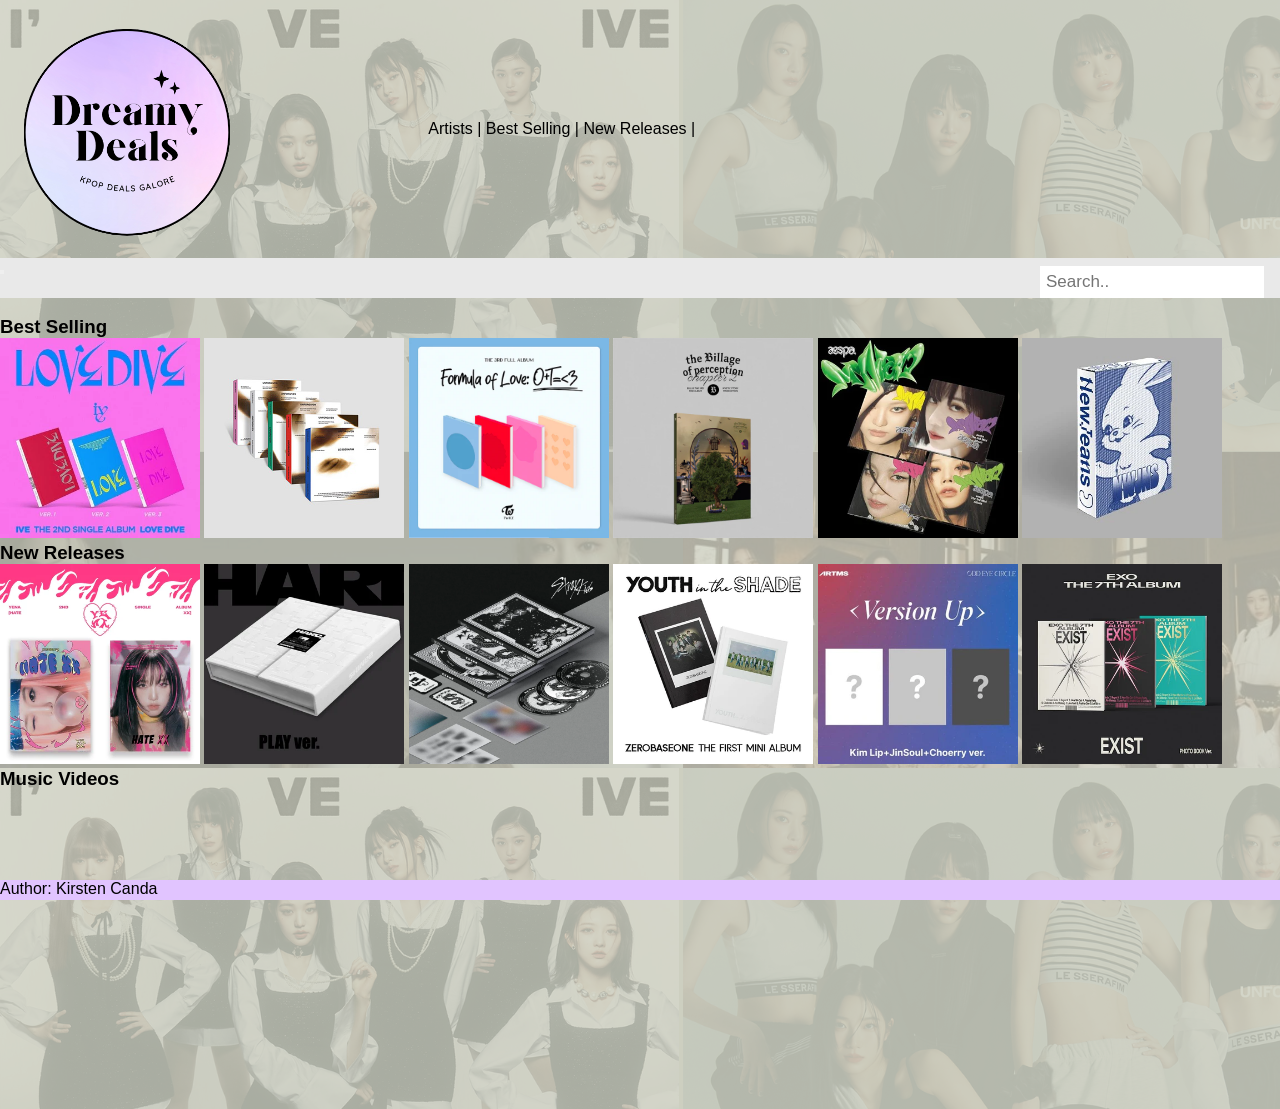
<file: index.html>
<!-- DreamyDeals Homepage -->
<!-- Kirsten Canda -->
<!-- Homepage for DreamyDeals website -->
<!-- Ver 2.1.7 -->
<!-- Created on 20/4/2023 -->
<!DOCTYPE html>
<html>

<!-- Title of website, website icon, metadata and CSS-->

<head>
  <meta charset="UTF-8">
  <meta name="description" content="DreamyDeals Website Homepage">
  <meta name="keywords" content="HTML, CSS, JavaScript">
  <meta name="author" content="Kirsten Canda">
  <meta name="viewport" content="width=device-width, initial-scale=1.0">

  <title>DreamyDeals</title>
  <link rel="icon" type="image/x-icon" href="mascot.png">
  <link rel="stylesheet" href="mystyle.css">

</head>
<!-- Style for changing the homepage font, background image and HTML link colours-->
<style>
  h3.solid {
    border-style: groove;
  }

  body {
    background-image: url(backgroundimg.png);
  }

  a:link {
    color: black;
    background-color: transparent;
    text-decoration: none;
  }

  a:visited {
    color: black;
    background-color: transparent;
    text-decoration: none;
  }

  a:hover {
    color: #e1c4ff;
    background-color: transparent;
    text-decoration: underline;
  }

  a:active {
    color: black;
    background-color: transparent;
    text-decoration: underline;
  }

  /* footer CSS from https://www.geeksforgeeks.org/how-to-create-footer-to-stay-at-the-bottom-of-a-web-page/*/
  #footer {
    position: fixed;
    bottom: 0;
    width: 100%;
    height: 20px;
    /* Height of the footer */
    background: #e1c4ff;
  }
</style>
<!-- Background colour and pressing logo to go to homepage -->

<body style="background-color:#A0A0A0;">
  <div class="container">
    <div class="image">
      <p>
        <a href="index.html">
          <img src="logo.png" alt="DreamyDeals Logo">
        </a>
      <p>
    </div>
    <!-- Navigation bar -->
    <nav>
      <a href="artistsselection.html">Artists</a> |
      <a href="bestselling.html">Best Selling</a> |
      <a href="newreleases.html">New Releases</a> |
    </nav>

  </div>

  <!-- Search bar from https://www.w3schools.com/howto/howto_css_searchbar.asp-->
  <div class="topnav">
    <div class="search-container">
      <form action="IVE.html">
        <input type="text" placeholder="Search.." name="search">
        <button type="submit"><i class="fa fa-search"></i></button>
      </form>
    </div>
  </div>

  <br>
  <!-- Product listing for best selling -->
  <h3 class="groove" style="color:White;"><a style="text-decoration:none;" href="bestselling.html">Best Selling</a></h3>
  <p>
    <a href="lovedive.html">
      <img src="lovedive.png" alt="IVE - Love Dive" width="200" height="200">
    </a>
    <img src="unforgiven.jpg" alt="Le sserafim - Unforgiven" width="200" height="200">
    <img src="formulaoflove.png" alt="Twice - Formula of Love" width="200" height="200">
    <img src="billageofperception.png" alt="Billlie - Billage of Perception" width="200" height="200">
    <img src="myworld.png" alt="aespa - My World" width="200" height="200">
    <img src="newjeans.png" alt="NewJeans - NewJeans" width="200" height="200">
  <!-- New Releases section -->
  <h3 style="color:White;"><a style="text-decoration:none;" href="newreleases.html">New Releases</a></h3>
  <p>
    <img src="hatexx.png" alt="YENA - HATE XX" width="200" height="200">
    <img src="hard.png" alt="SHINee - HARD" width="200" height="200">
    <img src="5star.png" alt="STRAY KIDS - 5-STAR" width="200" height="200">
    <img src="youthintheshade.png" alt="ZEROBASEONE - YOUTH in the SHADE" width="200" height="200">
    <img src="oddeyecircle.png" alt="Odd Eye Circle - Version Up" width="200" height="200">
    <img src="exist.png" alt="EXO - EXIST" width="200" height="200">

    <!-- Music video embedding -->
  <h3 style="color:black;"><a style="text-decoration:none;">Music Videos</a></h3>
  <p>
    <iframe width="560" height="315" src="https://www.youtube.com/embed/zsYSSVoQnP4?autoplay=1&mute=1"
      title="YouTube video player" frameborder="0"
      allow="accelerometer; autoplay; clipboard-write; encrypted-media; gyroscope; picture-in-picture; web-share"
      allowfullscreen></iframe>


</body>
<div id="footer">Author: Kirsten Canda
</div>

</html>
</file>
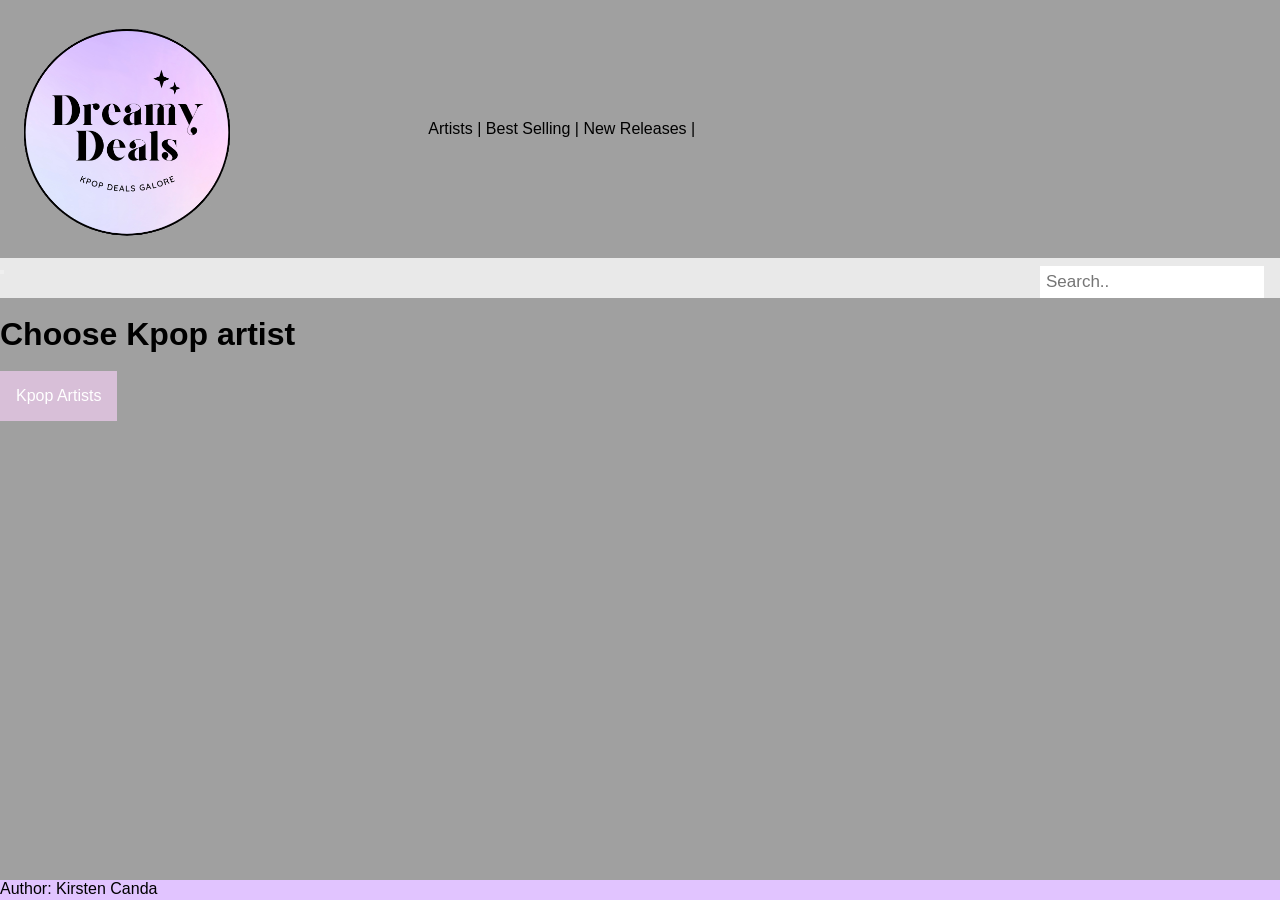
<file: artistsselection.html>
<!-- DreamyDeals Artists page -->
<!-- Kirsten Canda -->
<!-- Artists page to filter products for DreamyDeals website -->
<!-- Ver 2.1.7 -->
<!-- Created on 21/6/2023 -->
<!DOCTYPE html>
<html>

<!-- Title of website, website icon, metadata and CSS-->

<head>
  <meta charset="UTF-8">
  <meta name="description" content="DreamyDeals Website - Artists Selection">
  <meta name="keywords" content="HTML, CSS, JavaScript">
  <meta name="author" content="Kirsten Canda">

  <title>DreamyDeals - Artists</title>
  <link rel="icon" type="image/x-icon" href="mascot.png">
  <link rel="stylesheet" href="mystyle.css">
  <meta name="viewport" content="width=device-width, initial-scale=1">
</head>

<!-- Style for changing the homepage font, background image and HTML link colours-->
<style>
  a:link {
    color: black;
    background-color: transparent;
    text-decoration: none;
  }

  a:visited {
    color: black;
    background-color: transparent;
    text-decoration: none;
  }

  a:hover {
    color: #e1c4ff;
    background-color: transparent;
    text-decoration: underline;
  }

  a:active {
    color: black;
    background-color: transparent;
    text-decoration: underline;
  }

  /* footer CSS from https://www.geeksforgeeks.org/how-to-create-footer-to-stay-at-the-bottom-of-a-web-page/*/
  #footer {
    position: fixed;
    bottom: 0;
    width: 100%;
    height: 20px;
    /* Height of the footer */
    background: #e1c4ff;
  }
</style>

<body style="background-color:#A0A0A0;">
  <div class="container">
    <div class="image">
      <p>
        <a href="index.html">
          <img src="logo.png" alt="DreamyDeals Logo">
        </a>
      <p>
    </div>
    <!-- Navigation bar -->
    <nav>
      <a href="artistsselection.html">Artists</a> |
      <a href="bestselling.html">Best Selling</a> |
      <a href="newreleases.html">New Releases</a> |
    </nav>
  </div>

  <!-- Search bar from https://www.w3schools.com/howto/howto_css_searchbar.asp-->
  <div class="topnav">
    <div class="search-container">
      <form action="IVE.html">
        <input type="text" placeholder="Search.." name="search">
        <button type="submit"><i class="fa fa-search"></i></button>
      </form>
    </div>
  </div>
  <br>

  <!-- Dropdown search/selection for Kpop artists (original code from https://www.w3schools.com/howto/tryit.asp?filename=tryhow_css_js_dropdown_filter)-->
  <h1>Choose Kpop artist</h1>
  <!-- Javascript for dropdown-->
  <script>
    function myFunction() {
      document.getElementById("myDropdown").classList.toggle("show");
    }

    function filterFunction() {
      var input, filter, ul, li, a, i;
      input = document.getElementById("myInput");
      filter = input.value.toUpperCase();
      div = document.getElementById("myDropdown");
      a = div.getElementsByTagName("a");
      for (i = 0; i < a.length; i++) {
        txtValue = a[i].textContent || a[i].innerText;
        if (txtValue.toUpperCase().indexOf(filter) > -1) {
          a[i].style.display = "";
        } else {
          a[i].style.display = "none";
        }
      }
    }
  </script>
  <br>
  <div class="dropdown">
    <button onclick="myFunction()" class="dropbtn">Kpop Artists</button>
    <div id="myDropdown" class="dropdown-content">
      <input type="text" placeholder="Search.." id="myInput" onkeyup="filterFunction()">
      <a href="IVE.html">IVE</a>
      <a href="LESSERAFIM.html">LE SSERAFIM</a>
    </div>
  </div>

</body>
<div id="footer">Author: Kirsten Canda
</div>

</html>
</file>
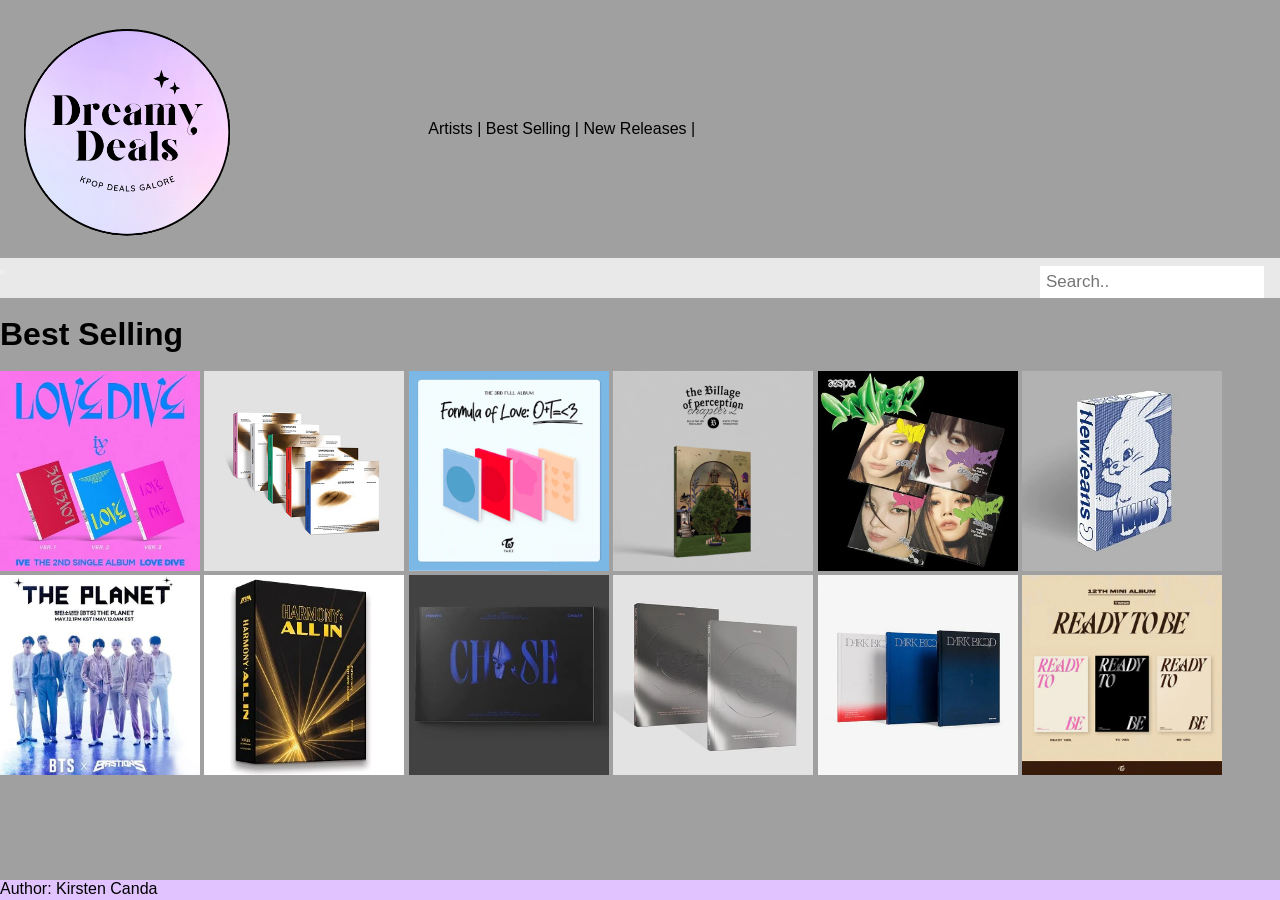
<file: bestselling.html>
<!-- DreamyDeals Best Selling page -->
<!-- Kirsten Canda -->
<!-- Listing Best Selling productsfor DreamyDeals website -->
<!-- Ver 2.1.7 -->
<!-- Created on 14/7/2023 -->
<!doctype html>
<html>
  <!-- Title of website, website icon, metadata and CSS-->

  <head>
    <meta charset="UTF-8" />
    <meta name="description" content="DreamyDeals Website - Best Selling" />
    <meta name="keywords" content="HTML, CSS, JavaScript" />
    <meta name="author" content="Kirsten Canda" />
    <meta name="viewport" content="width=device-width, initial-scale=1.0" />

    <title>DreamyDeals - Best Selling</title>
    <link rel="icon" type="image/x-icon" href="mascot.png" />
    <link rel="stylesheet" href="mystyle.css" />
  </head>

  <!-- Background colour and pressing logo to go to homepage -->

  <body style="background-color: #a0a0a0">
    <div class="container">
      <div class="image">
        <p>
          <a href="index.html">
            <img src="logo.png" alt="DreamyDeals Logo" />
          </a>
        </p>

        <p></p>
      </div>

      <!-- Style for changing the homepage font, background image and HTML link colours-->
      <style>
        a:link {
          color: black;
          background-color: transparent;
          text-decoration: none;
        }

        a:visited {
          color: black;
          background-color: transparent;
          text-decoration: none;
        }

        a:hover {
          color: #e1c4ff;
          background-color: transparent;
          text-decoration: underline;
        }

        a:active {
          color: black;
          background-color: transparent;
          text-decoration: underline;
        }

        /* footer CSS from https://www.geeksforgeeks.org/how-to-create-footer-to-stay-at-the-bottom-of-a-web-page/*/
        #footer {
          position: fixed;
          bottom: 0;
          width: 100%;
          height: 20px;
          /* Height of the footer */
          background: #e1c4ff;
        }
      </style>

      <!-- Navigation bar -->
      <nav>
        <a href="artistsselection.html">Artists</a> |
        <a href="bestselling.html">Best Selling</a> |
        <a href="newreleases.html">New Releases</a> |
      </nav>
    </div>

    <!-- Search bar from https://www.w3schools.com/howto/howto_css_searchbar.asp-->
    <div class="topnav">
      <div class="search-container">
        <form action="IVE.html">
          <input type="text" placeholder="Search.." name="search" />
          <button type="submit"><i class="fa fa-search"></i></button>
        </form>
      </div>
    </div>
    <br />

    <h1>Best Selling</h1>
    <br />
    <a href="lovedive.html">
      <img src="lovedive.png" alt="IVE - Love Dive" width="200" height="200" />
    </a>
    <img
      src="unforgiven.jpg"
      alt="Le sserafim - Unforgiven"
      width="200"
      height="200"
    />
    <img
      src="formulaoflove.png"
      alt="Twice - Formula of Love"
      width="200"
      height="200"
    />
    <img
      src="billageofperception.png"
      alt="Billlie - Billage of Perception"
      width="200"
      height="200"
    />
    <img src="myworld.png" alt="aespa - My World" width="200" height="200" />
    <img
      src="newjeans.png"
      alt="NewJeans - NewJeans"
      width="200"
      height="200"
    />
    <p>
      <img
        src="btstheplanet.png"
        alt="BTS - The Planet"
        width="200"
        height="200"
      />
      <img
        src="p1hrmonyharmony.png"
        alt="P1Harmony - HARMONY"
        width="200"
        height="200"
      />
      <img src="minhochase.png" alt="MINHO - CHASE" width="200" height="200" />
      <img src="jiminface.png" alt="Jimin - FACE" width="200" height="200" />
      <img
        src="enhypendarkblood.png"
        alt="ENHYPEN - DARK BLOOD"
        width="200"
        height="200"
      />
      <img
        src="twicereadytobe.png"
        alt="TWICE - READY TO BE"
        width="200"
        height="200"
      />
    </p>
  </body>
  <div id="footer">Author: Kirsten Canda</div>
</html>
</file>
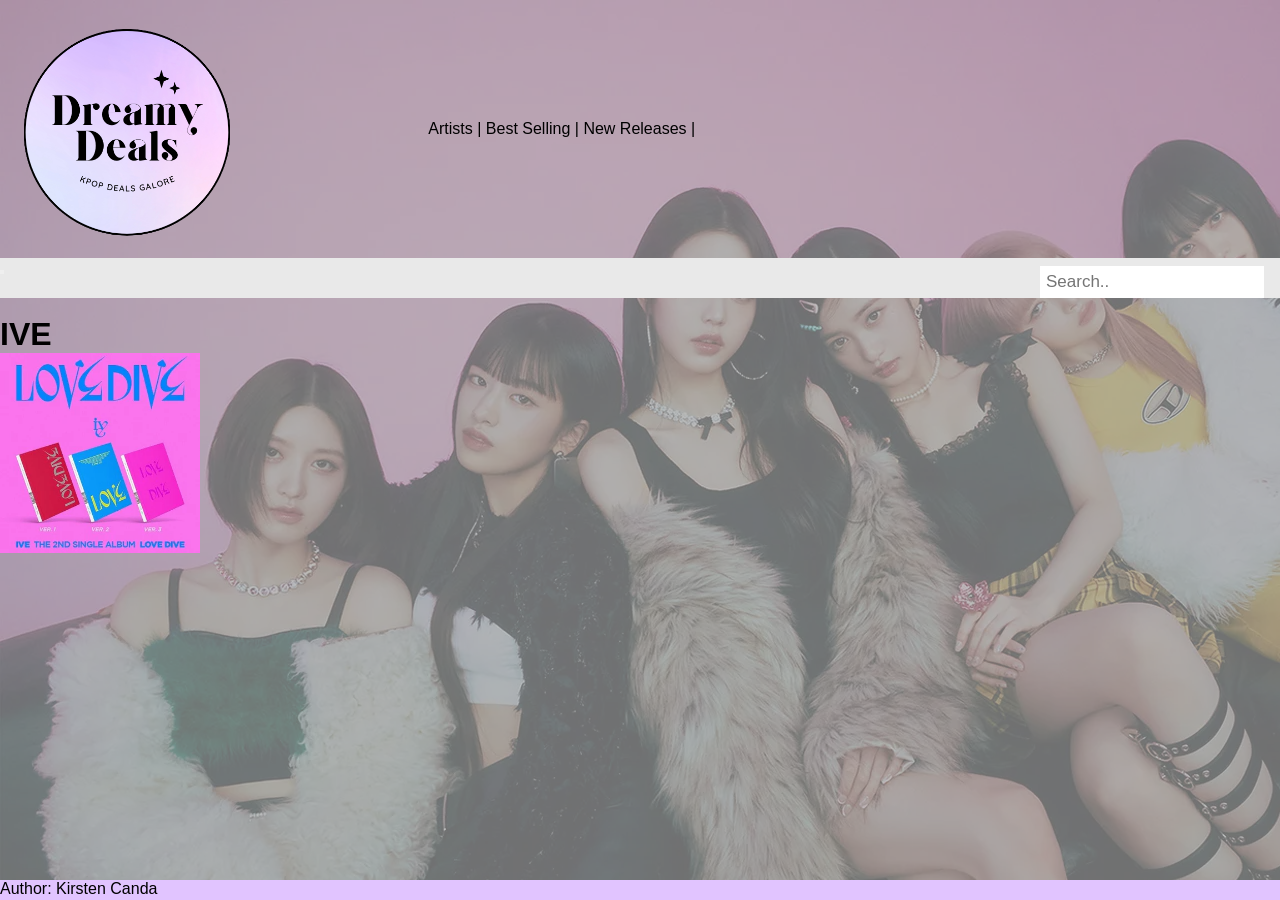
<file: IVE.html>
<!-- DreamyDeals Artists page -->
<!-- Kirsten Canda -->
<!-- An example of an artists page on DreamyDeals website for IVE -->
<!-- Ver 2.1.7 -->
<!-- Created on 19/7/2023 -->
<!DOCTYPE html>
<html>

<!-- Title of website, website icon, metadata and CSS-->

<head>
    <meta charset="UTF-8">
    <meta name="description" content="DreamyDeals Website - IVE">
    <meta name="keywords" content="HTML, CSS, JavaScript">
    <meta name="author" content="Kirsten Canda">


    <title>DreamyDeals - IVE</title>
    <link rel="icon" type="image/x-icon" href="mascot.png">
    <link rel="stylesheet" href="mystyle.css">
    <meta name="viewport" content="width=device-width, initial-scale=1">
</head>

<!-- Style for changing the homepage font, background image and HTML link colours-->
<style>
    a:link {
        color: black;
        background-color: transparent;
        text-decoration: none;
    }

    a:visited {
        color: black;
        background-color: transparent;
        text-decoration: none;
    }

    a:hover {
        color: #e1c4ff;
        background-color: transparent;
        text-decoration: underline;
    }

    a:active {
        color: black;
        background-color: transparent;
        text-decoration: underline;
    }

    /* footer CSS from https://www.geeksforgeeks.org/how-to-create-footer-to-stay-at-the-bottom-of-a-web-page/*/
    #footer {
        position: fixed;
        bottom: 0;
        width: 100%;
        height: 20px;
        /* Height of the footer */
        background: #e1c4ff;
    }

    /* IVE background image*/
    body {
        background-image: url(ivebanner.png);
    }
</style>

<body style="background-color:#A0A0A0;">
    <div class="container">
        <div class="image">
            <p>
                <a href="index.html">
                    <img src="logo.png" alt="DreamyDeals Logo">
                </a>
            <p>
        </div>
        <!-- Navigation bar -->
        <nav>
            <a href="artistsselection.html">Artists</a> |
            <a href="bestselling.html">Best Selling</a> |
            <a href="newreleases.html">New Releases</a> |
        </nav>
    </div>

    <!-- Search bar from https://www.w3schools.com/howto/howto_css_searchbar.asp-->
    <div class="topnav">
        <div class="search-container">
            <form action="IVE.html">
                <input type="text" placeholder="Search.." name="search">
                <button type="submit"><i class="fa fa-search"></i></button>
            </form>
        </div>
    </div>
    <br>

    <h1>IVE</h1>
    <a href="lovedive.html">
        <img src="lovedive.png" alt="IVE - Love Dive" width="200" height="200">
    </a>

</body>
<div id="footer">Author: Kirsten Canda
</div>

</html>
</file>
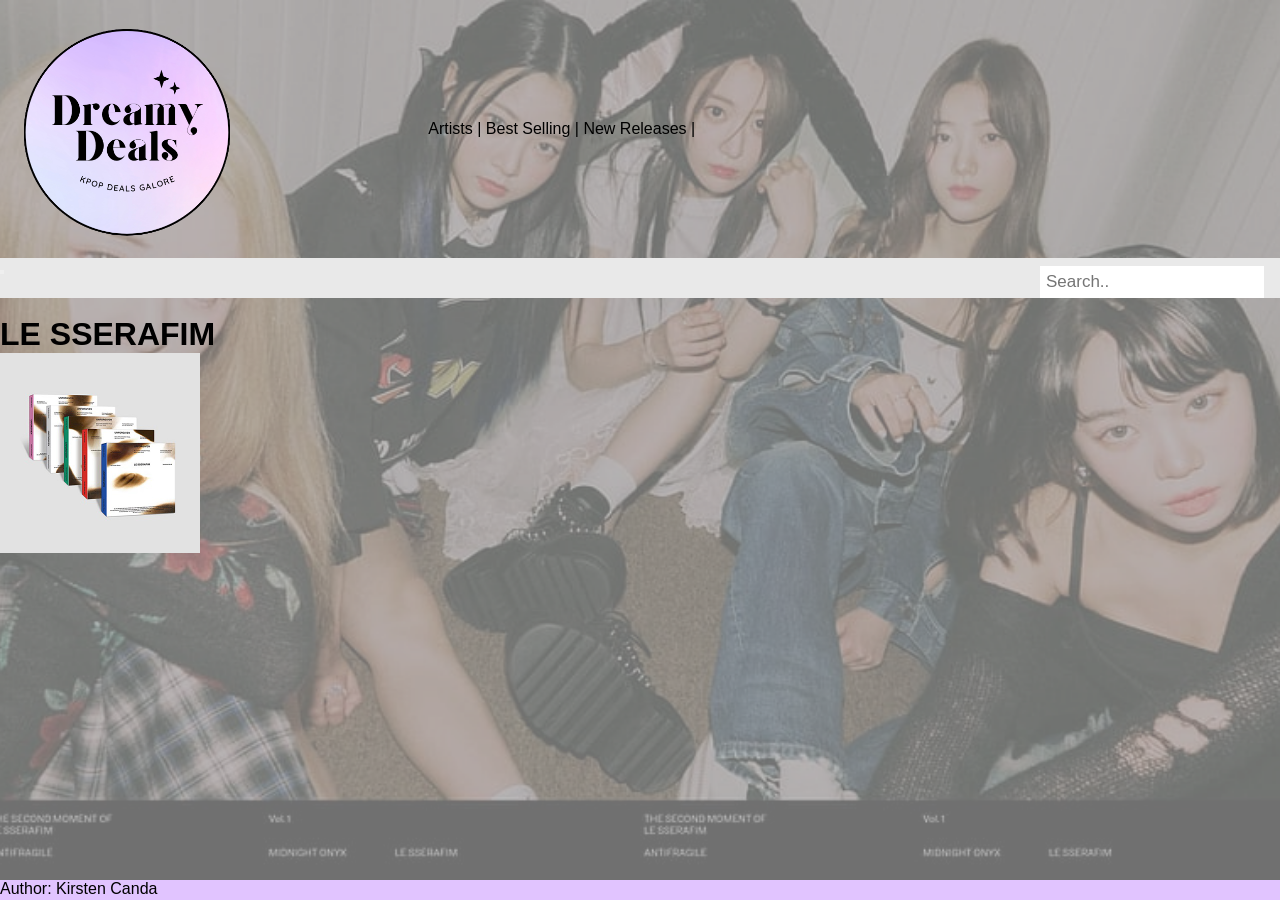
<file: LESSERAFIM.html>
<!-- DreamyDeals Artists page -->
<!-- Kirsten Canda -->
<!-- An example of an artists page on DreamyDeals website for LE SSERAFIM -->
<!-- Ver 1.1 -->
<!-- Created on 30/7/2023 -->
<!doctype html>
<html>
  <!-- Title of website, website icon, metadata and CSS-->

  <head>
    <meta charset="UTF-8" />
    <meta name="description" content="DreamyDeals Website - LE SSERAFIM" />
    <meta name="keywords" content="HTML, CSS, JavaScript" />
    <meta name="author" content="Kirsten Canda" />

    <title>DreamyDeals - LESSERAFIM</title>
    <link rel="icon" type="image/x-icon" href="mascot.png" />
    <link rel="stylesheet" href="mystyle.css" />
    <meta name="viewport" content="width=device-width, initial-scale=1" />
  </head>

  <!-- Style for changing the homepage font, background image and HTML link colours-->
  <style>
    a:link {
      color: black;
      background-color: transparent;
      text-decoration: none;
    }

    a:visited {
      color: black;
      background-color: transparent;
      text-decoration: none;
    }

    a:hover {
      color: #e1c4ff;
      background-color: transparent;
      text-decoration: underline;
    }

    a:active {
      color: black;
      background-color: transparent;
      text-decoration: underline;
    }

    /* footer CSS from https://www.geeksforgeeks.org/how-to-create-footer-to-stay-at-the-bottom-of-a-web-page/*/
    #footer {
      position: fixed;
      bottom: 0;
      width: 100%;
      height: 20px;
      /* Height of the footer */
      background: #e1c4ff;
    }

    /* LESSERAFIM background image*/
    body {
      background-image: url(lesserafimbackground.png);
      height: 100%;
      background-position: top;
      background-repeat: no-repeat;
      background-size: cover;
    }
  </style>

  <body style="background-color: #a0a0a0">
    <div class="container">
      <div class="image">
        <p>
          <a href="index.html">
            <img src="logo.png" alt="DreamyDeals Logo" />
          </a>
        </p>

        <p></p>
      </div>
      <!-- Navigation bar -->
      <nav>
        <a href="artistsselection.html">Artists</a> |
        <a href="bestselling.html">Best Selling</a> |
        <a href="newreleases.html">New Releases</a> |
      </nav>
    </div>

    <!-- Search bar from https://www.w3schools.com/howto/howto_css_searchbar.asp-->
    <div class="topnav">
      <div class="search-container">
        <form action="IVE.html">
          <input type="text" placeholder="Search.." name="search" />
          <button type="submit"><i class="fa fa-search"></i></button>
        </form>
      </div>
    </div>
    <br />

    <h1>LE SSERAFIM</h1>
    <img
      src="unforgiven.jpg"
      alt="UNFORGIVEN - LE SSERAFIM"
      width="200"
      height="200"
    />
  </body>
  <div id="footer">Author: Kirsten Canda</div>
</html>
</file>
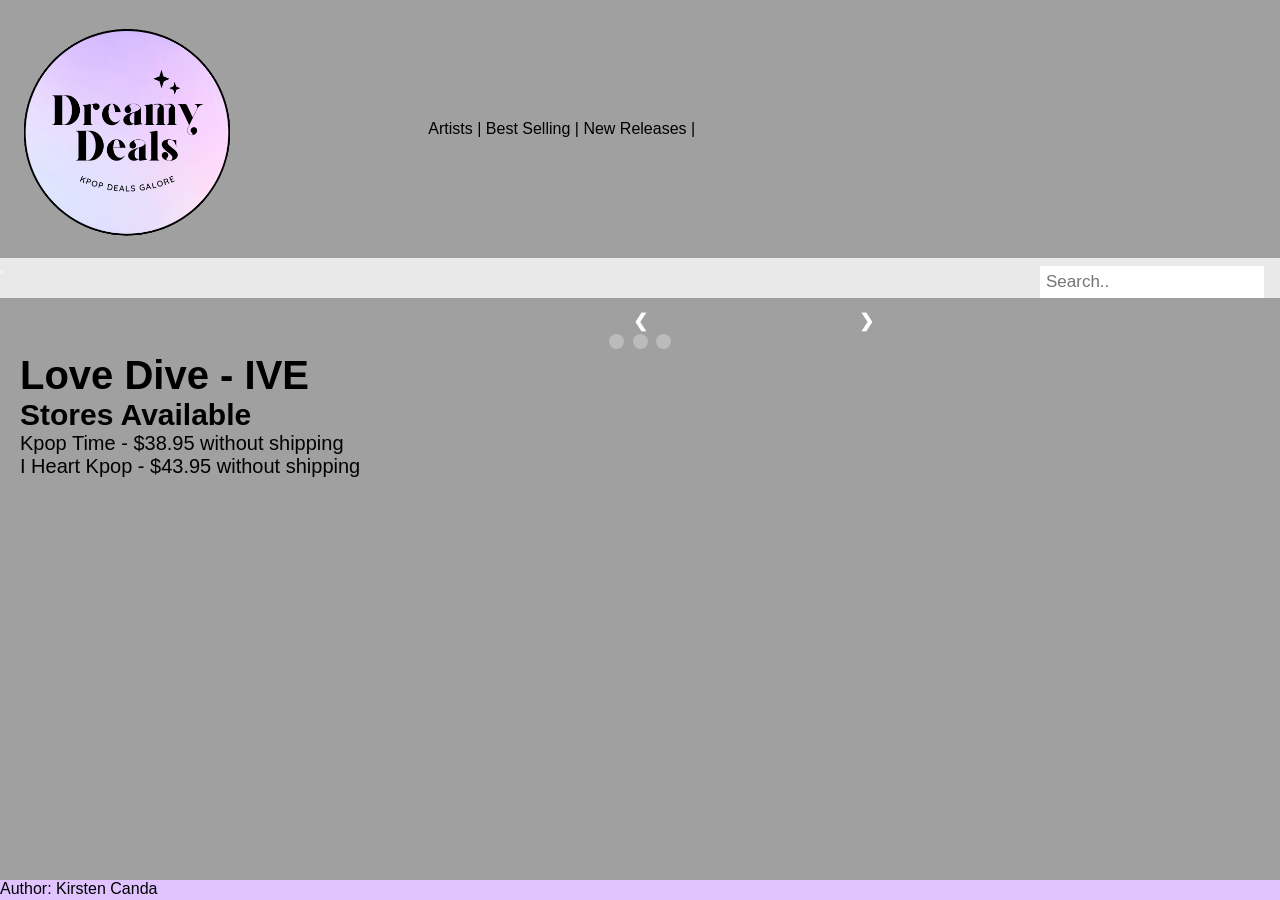
<file: lovedive.html>
<!-- DreamyDeals Love Dive Product Page -->
<!-- Kirsten Canda -->
<!-- An example of a product page for DreamyDeals website -->
<!-- Ver 2.1.8 -->
<!-- Created on 22/6/2023 -->
<!DOCTYPE html>
<html>

<!-- Title of website, website icon, metadata and CSS-->

<head>
  <meta charset="UTF-8">
  <meta name="description" content="DreamyDeals Website - Love Dive Product Page">
  <meta name="keywords" content="HTML, CSS, JavaScript">
  <meta name="author" content="Kirsten Canda">
  <meta name="viewport" content="width=device-width, initial-scale=1.0">


  <title>DreamyDeals - Love Dive</title>
  <link rel="icon" type="image/x-icon" href="mascot.png">
  <link rel="stylesheet" href="mystyle.css">

  <!-- Style for changing the homepage font, background image and HTML link colours-->
  <style>
    a:link {
      color: black;
      background-color: transparent;
      text-decoration: none;
    }

    a:visited {
      color: black;
      background-color: transparent;
      text-decoration: none;
    }

    a:hover {
      color: #e1c4ff;
      background-color: transparent;
      text-decoration: underline;
    }

    a:active {
      color: black;
      background-color: transparent;
      text-decoration: underline;
    }

    /* footer CSS from https://www.geeksforgeeks.org/how-to-create-footer-to-stay-at-the-bottom-of-a-web-page/*/
    #footer {
      position: fixed;
      bottom: 0;
      width: 100%;
      height: 20px;
      /* Height of the footer */
      background: #e1c4ff;
    }

    .slideshow-container {
      display: flex;
      align-items: center;
      justify-content: center;
    }

    .price {
      font-size: 20px;
      padding-left: 20px;
    }
  </style>

  <!-- Javascript from https://www.w3schools.com/howto/howto_js_slideshow.asp -->
  <script>
    let slideIndex = 1;
    showSlides(slideIndex);

    // Next/previous controls
    function plusSlides(n) {
      showSlides(slideIndex += n);
    }

    // Thumbnail image controls
    function currentSlide(n) {
      showSlides(slideIndex = n);
    }

    function showSlides(n) {
      let i;
      let slides = document.getElementsByClassName("mySlides");
      let dots = document.getElementsByClassName("dot");
      if (n > slides.length) { slideIndex = 0 }
      if (n < 1) { slideIndex = slides.length }
      for (i = 0; i < slides.length; i++) {
        slides[i].style.display = "none";
      }
      for (i = 0; i < dots.length; i++) {
        dots[i].className = dots[i].className.replace(" active", "");
      }
      slides[slideIndex - 1].style.display = "block";
      dots[slideIndex - 1].className += " active";
    }
  </script>
</head>

<!--Pyscript to allow Python scraping in HTML page-->
<link rel="stylesheet" href="https://pyscript.net/latest/pyscript.css" />
<script defer src="https://pyscript.net/latest/pyscript.js"></script>

<!-- Logo and navigation bar -->

<body style="background-color:#A0A0A0;">
  <div class="container">
    <div class="image">
      <p>
        <a href="index.html">
          <img src="logo.png" alt="DreamyDeals Logo">
        </a>
      <p>
    </div>
    <!-- Navigation bar -->
    <nav>
      <a href="artistsselection.html">Artists</a> |
      <a href="bestselling.html">Best Selling</a> |
      <a href="newreleases.html">New Releases</a> |
    </nav>
  </div>

  <!-- Search bar from https://www.w3schools.com/howto/howto_css_searchbar.asp-->
  <div class="topnav">
    <div class="search-container">
      <form action="IVE.html">
        <input type="text" placeholder="Search.." name="search">
        <button type="submit"><i class="fa fa-search"></i></button>
      </form>
    </div>
  </div>
  <br>



  <aside>
    <!-- Slideshow container from https://www.w3schools.com/howto/howto_js_slideshow.asp -->
    <div class="slideshow-container">

      <!-- Full-width images with number and caption text -->
      <div class="mySlides fade">
        <div class="numbertext">1 / 3</div>
        <img src="lovedive.png" style="width:100%">
        <div class="text">Love Dive - IVE</div>
      </div>

      <div class="mySlides fade">
        <div class="numbertext">2 / 3</div>
        <img src="lovediveinclusions.jpg" style="width:100%">
        <div class="text">Love Dive - IVE Versions</div>
      </div>

      <div class="mySlides fade">
        <div class="numbertext">3 / 3</div>
        <img src="lovedive3.png" style="width:100%">
        <div class="text">Love Dive - IVE Inclusions</div>
      </div>

      <!-- Next and previous buttons -->
      <a class="prev" onclick="plusSlides(-1)">&#10094;</a>
      <a class="next" onclick="plusSlides(1)">&#10095;</a>
    </div>
    <br>
  </aside>

  <!-- The dots/circles -->
  <div style="text-align:center">
    <span class="dot" onclick="currentSlide(1)"></span>
    <span class="dot" onclick="currentSlide(2)"></span>
    <span class="dot" onclick="currentSlide(3)"></span>
  </div>
  </div>

  <!-- Placeholders for price comparisons -->
  <div class="price">
    <h1>Love Dive - IVE</h1>
    <h2>Stores Available</h2>
    <a href="https://kpoptime.com.au/products/ive-love-dive-random-of-3-versions?_pos=1&_sid=d36ae3aea&_ss=r">Kpop
      Time
      - $38.95 without shipping</a>
    <br>
    <a href="https://iheartkpopaus.com.au/products/pre-order-ive-love-dive-2nd-single-album">I Heart Kpop - $43.95
      without shipping</a>
  </div>
<br>

  <!-- Python code for scraping *did not work*-->
  <section class="pyscript">
    <py-script>
    </py-script>
  </section>

</body>
<div id="footer">Author: Kirsten Canda
</div>

</html>
</file>
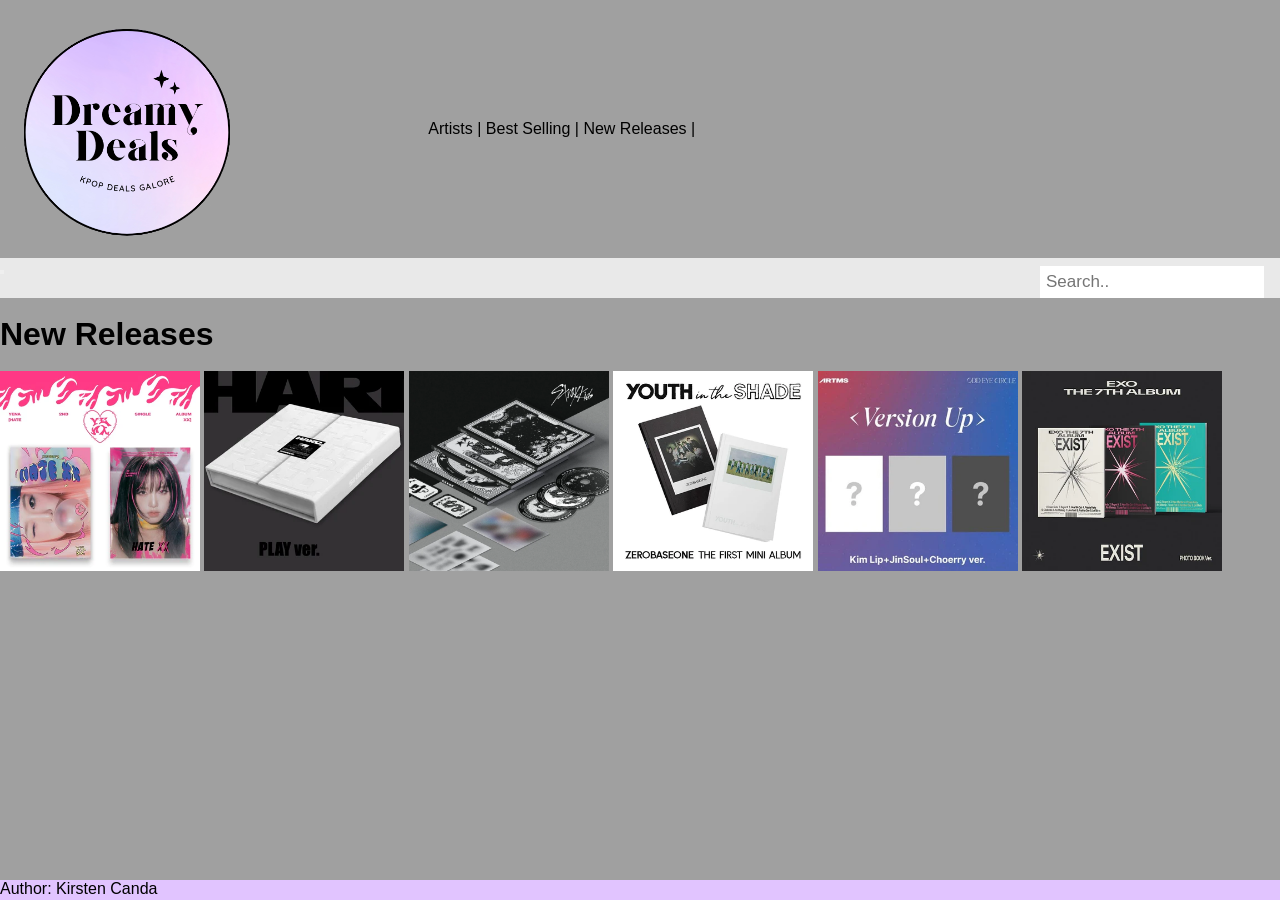
<file: newreleases.html>
<!-- DreamyDeals New Releases Page -->
<!-- Kirsten Canda -->
<!-- Page for rewly released products for DreamyDeals website -->
<!-- Ver 2.1.7 -->
<!-- Created on 22/6/2023 -->
<!doctype html>
<html>
  <!-- Title of website, website icon, metadata and CSS-->

  <head>
    <meta charset="UTF-8" />
    <meta name="description" content="DreamyDeals Website - New Releases" />
    <meta name="keywords" content="HTML, CSS, JavaScript" />
    <meta name="author" content="Kirsten Canda" />
    <meta name="viewport" content="width=device-width, initial-scale=1.0" />

    <title>DreamyDeals - New Releases</title>
    <link rel="icon" type="image/x-icon" href="mascot.png" />
    <link rel="stylesheet" href="mystyle.css" />
  </head>

  <!-- Style for changing the homepage font, background image and HTML link colours-->
  <style>
    a:link {
      color: black;
      background-color: transparent;
      text-decoration: none;
    }

    a:visited {
      color: black;
      background-color: transparent;
      text-decoration: none;
    }

    a:hover {
      color: #e1c4ff;
      background-color: transparent;
      text-decoration: underline;
    }

    a:active {
      color: black;
      background-color: transparent;
      text-decoration: underline;
    }

    /* footer CSS from https://www.geeksforgeeks.org/how-to-create-footer-to-stay-at-the-bottom-of-a-web-page/*/
    #footer {
      position: fixed;
      bottom: 0;
      width: 100%;
      height: 20px;
      /* Height of the footer */
      background: #e1c4ff;
    }
  </style>

  <!-- Logo and navigation bar -->

  <body style="background-color: #a0a0a0">
    <div class="container">
      <div class="image">
        <p>
          <a href="index.html">
            <img src="logo.png" alt="DreamyDeals Logo" />
          </a>
        </p>

        <p></p>
      </div>
      <!-- Navigation bar -->
      <nav>
        <a href="artistsselection.html">Artists</a> |
        <a href="bestselling.html">Best Selling</a> |
        <a href="newreleases.html">New Releases</a> |
      </nav>
    </div>

    <!-- Search bar from https://www.w3schools.com/howto/howto_css_searchbar.asp-->
    <div class="topnav">
      <div class="search-container">
        <form action="IVE.html">
          <input type="text" placeholder="Search.." name="search" />
          <button type="submit"><i class="fa fa-search"></i></button>
        </form>
      </div>
    </div>
    <br />

    <h1>New Releases</h1>
    <br />
    <img src="hatexx.png" alt="YENA - HATE XX" width="200" height="200" />
    <img src="hard.png" alt="SHINee - HARD" width="200" height="200" />
    <img src="5star.png" alt="STRAY KIDS - 5-STAR" width="200" height="200" />
    <img
      src="youthintheshade.png"
      alt="ZEROBASEONE - YOUTH in the SHADE"
      width="200"
      height="200"
    />
    <img
      src="oddeyecircle.png"
      alt="Odd Eye Circle - Version Up"
      width="200"
      height="200"
    />
    <img src="exist.png" alt="EXO - EXIST" width="200" height="200" />
  </body>
  <div id="footer">Author: Kirsten Canda</div>
</html>
</file>
<file: mystyle.css>
/* DreamyDeals CSS */
/* Kirsten Canda */
/* CSS for DreamyDeals website */
/* Ver 2.1 */
/* Created on 21/6/2023 */

html,
body {
  min-height: 100%;
  font-family: Arial, Helvetica, sans-serif;
}

.header {
  background-color: #F1F1F1;
  text-align: center;
  padding: 20px;
}

main {
  display:flex;
}

.center {
  margin: auto;
  width: 50%;
  padding: 10px;
}

.container {
  display: grid;
  align-items: center;
  grid-template-columns: 1fr 1fr 1fr;
  column-gap: 5px;
}


img {
  max-width: 60%;
  max-height: 60%;
}

.text {
  font-size: 20px;
}

/* For aligning images */
.column {
  float: left;
  width: 33.33%;
  padding: 2px;
}

/* Clear floats after image containers */
.row: :after {
  content: "";
  clear: both;
  display: table;
}

h3 {
  font-family: Arial, Helvetica, sans-serif;
}


/* original code from https://www.w3schools.com/howto/tryit.asp?filename=tryhow_css_js_dropdown_filter */
/* Dropdown Button */
.dropbtn {
  background-color:thistle;
  color: white;
  padding: 16px;
  font-size: 16px;
  border: none;
  cursor: pointer;
}

/* Dropdown button on hover & focus */
.dropbtn:hover, .dropbtn:focus {
  background-color:paleturquoise;
}

/* The search field */
#myInput {
  box-sizing: border-box;
  background-image: url('searchicon.png');
  background-position: 14px 12px;
  background-repeat: no-repeat;
  font-size: 16px;
  padding: 14px 20px 12px 45px;
  border: none;
  border-bottom: 1px solid #ddd;
}

/* The search field when it gets focus/clicked on */
#myInput:focus {outline: 3px solid #ddd;}

/* The container <div> - needed to position the dropdown content */
.dropdown {
  position: relative;
  display: inline-block;
}

/* Dropdown Content (Hidden by Default) */
.dropdown-content {
  display: none;
  position: absolute;
  background-color: #f6f6f6;
  min-width: 230px;
  border: 1px solid #ddd;
  z-index: 1;
}

/* Links inside the dropdown */
.dropdown-content a {
  color: black;
  padding: 12px 16px;
  text-decoration: none;
  display: block;
}

/* Change color of dropdown links on hover */
.dropdown-content a:hover {background-color: #f1f1f1}

/* Show the dropdown menu (use JS to add this class to the .dropdown-content container when the user clicks on the dropdown button) */
.show {display:block;}

/* For image slide show */
*{
  margin: 0;
  padding: 0;
  box-sizing: border-box;
}

/* Image slideshow from https://www.w3schools.com/howto/howto_js_slideshow.asp */
* {box-sizing:border-box}

/* Slideshow container */
.slideshow-container {
  max-width: 500px;
  position: relative;
  margin: auto;
}

/* Hide the images by default */
.mySlides {
  display: none;
}

/* Next & previous buttons */
.prev, .next {
  cursor: pointer;
  position: absolute;
  top: 50%;
  width: auto;
  margin-top: -22px;
  padding: 16px;
  color: white;
  font-weight: bold;
  font-size: 18px;
  transition: 0.6s ease;
  border-radius: 0 3px 3px 0;
  user-select: none;
}

/* Position the "next button" to the right */
.next {
  right: 0;
  border-radius: 3px 0 0 3px;
}

/* On hover, add a black background color with a little bit see-through */
.prev:hover, .next:hover {
  background-color: rgba(0,0,0,0.8);
}

/* Caption text */
.text {
  color: #f2f2f2;
  font-size: 15px;
  padding: 8px 12px;
  position: absolute;
  bottom: 8px;
  width: 100%;
  text-align: center;
}

/* Number text (1/3 etc) */
.numbertext {
  color: #f2f2f2;
  font-size: 12px;
  padding: 8px 12px;
  position: absolute;
  top: 0;
}

/* The dots/bullets/indicators */
.dot {
  cursor: pointer;
  height: 15px;
  width: 15px;
  margin: 0 2px;
  background-color: #bbb;
  border-radius: 50%;
  display: inline-block;
  transition: background-color 0.6s ease;
}

.active, .dot:hover {
  background-color: #717171;
}

/* Fading animation */
.fade {
  animation-name: fade;
  animation-duration: 1.5s;
}

@keyframes fade {
  from {opacity: .4}
  to {opacity: 1}
}

/* Search bar CSS from https://www.w3schools.com/howto/howto_css_searchbar.asp*/

/* Add a black background color to the top navigation bar */
.topnav {
  overflow: hidden;
  background-color: #e9e9e9;
}

/* Style the links inside the navigation bar */
.topnav a {
  float: left;
  display: block;
  color: black;
  text-align: center;
  padding: 14px 16px;
  text-decoration: none;
  font-size: 17px;
}

/* Change the color of links on hover */
.topnav a:hover {
  background-color: #ddd;
  color: black;
}

/* Style the "active" element to highlight the current page */
.topnav a.active {
  background-color: #2196F3;
  color: white;
}

/* Style the search box inside the navigation bar */
.topnav input[type=text] {
  float: right;
  padding: 6px;
  border: none;
  margin-top: 8px;
  margin-right: 16px;
  font-size: 17px;
}

/* When the screen is less than 600px wide, stack the links and the search field vertically instead of horizontally */
@media screen and (max-width: 600px) {
  .topnav a, .topnav input[type=text] {
    float: none;
    display: block;
    text-align: left;
    width: 100%;
    margin: 0;
    padding: 14px;
  }
  .topnav input[type=text] {
    border: 1px solid #ccc;
  }
}
</file>
